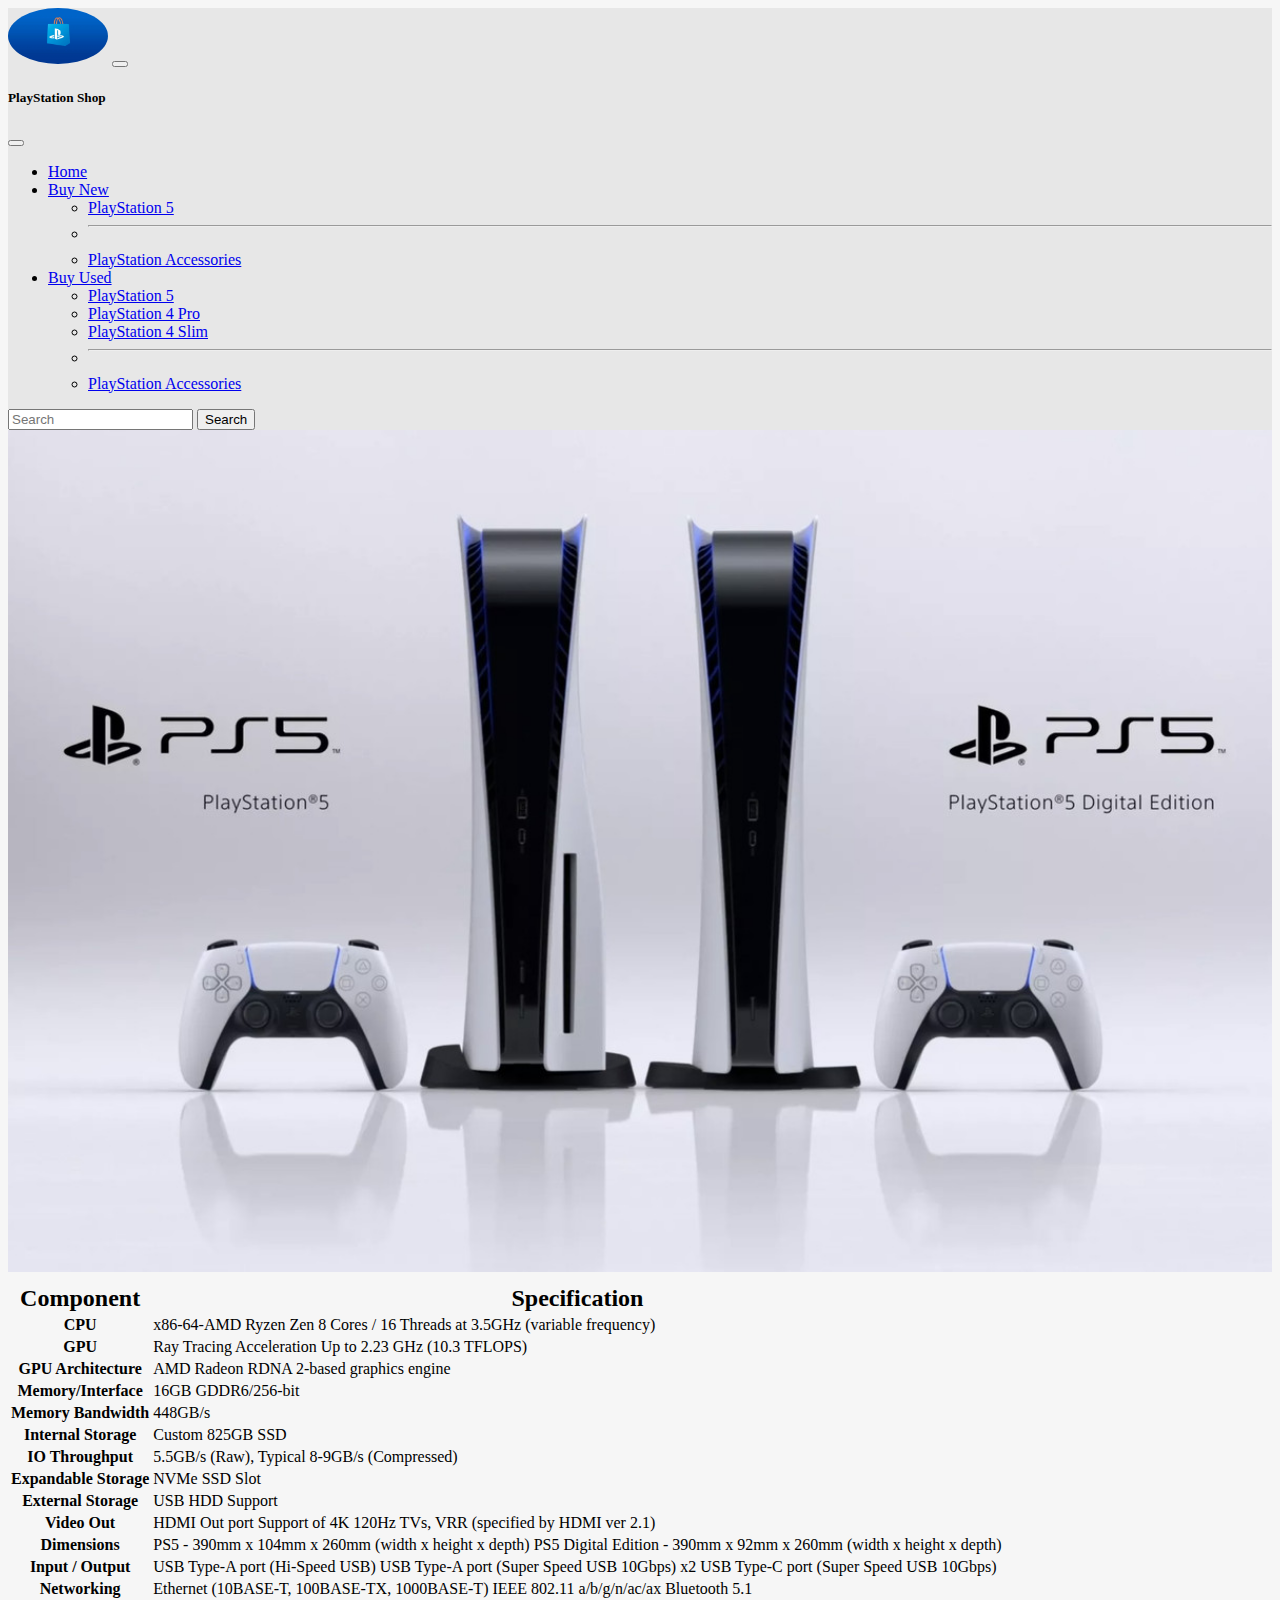
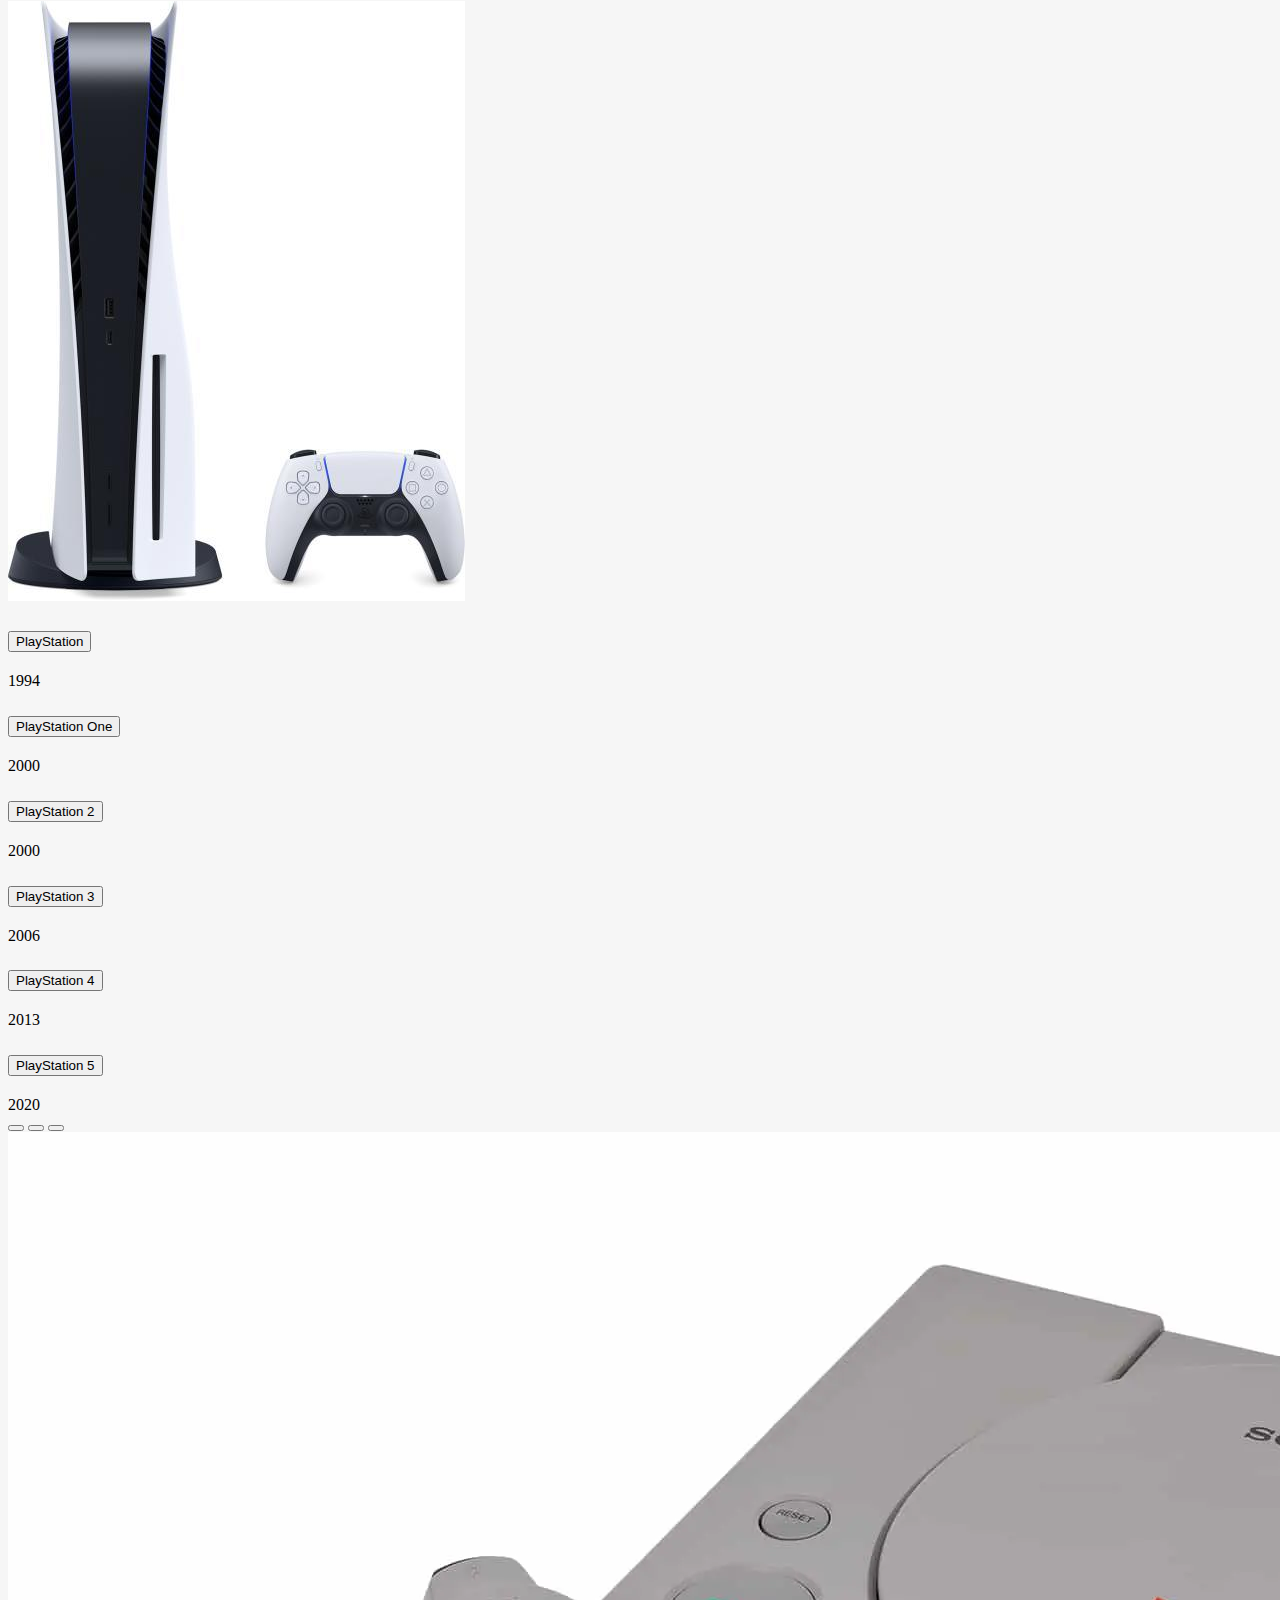
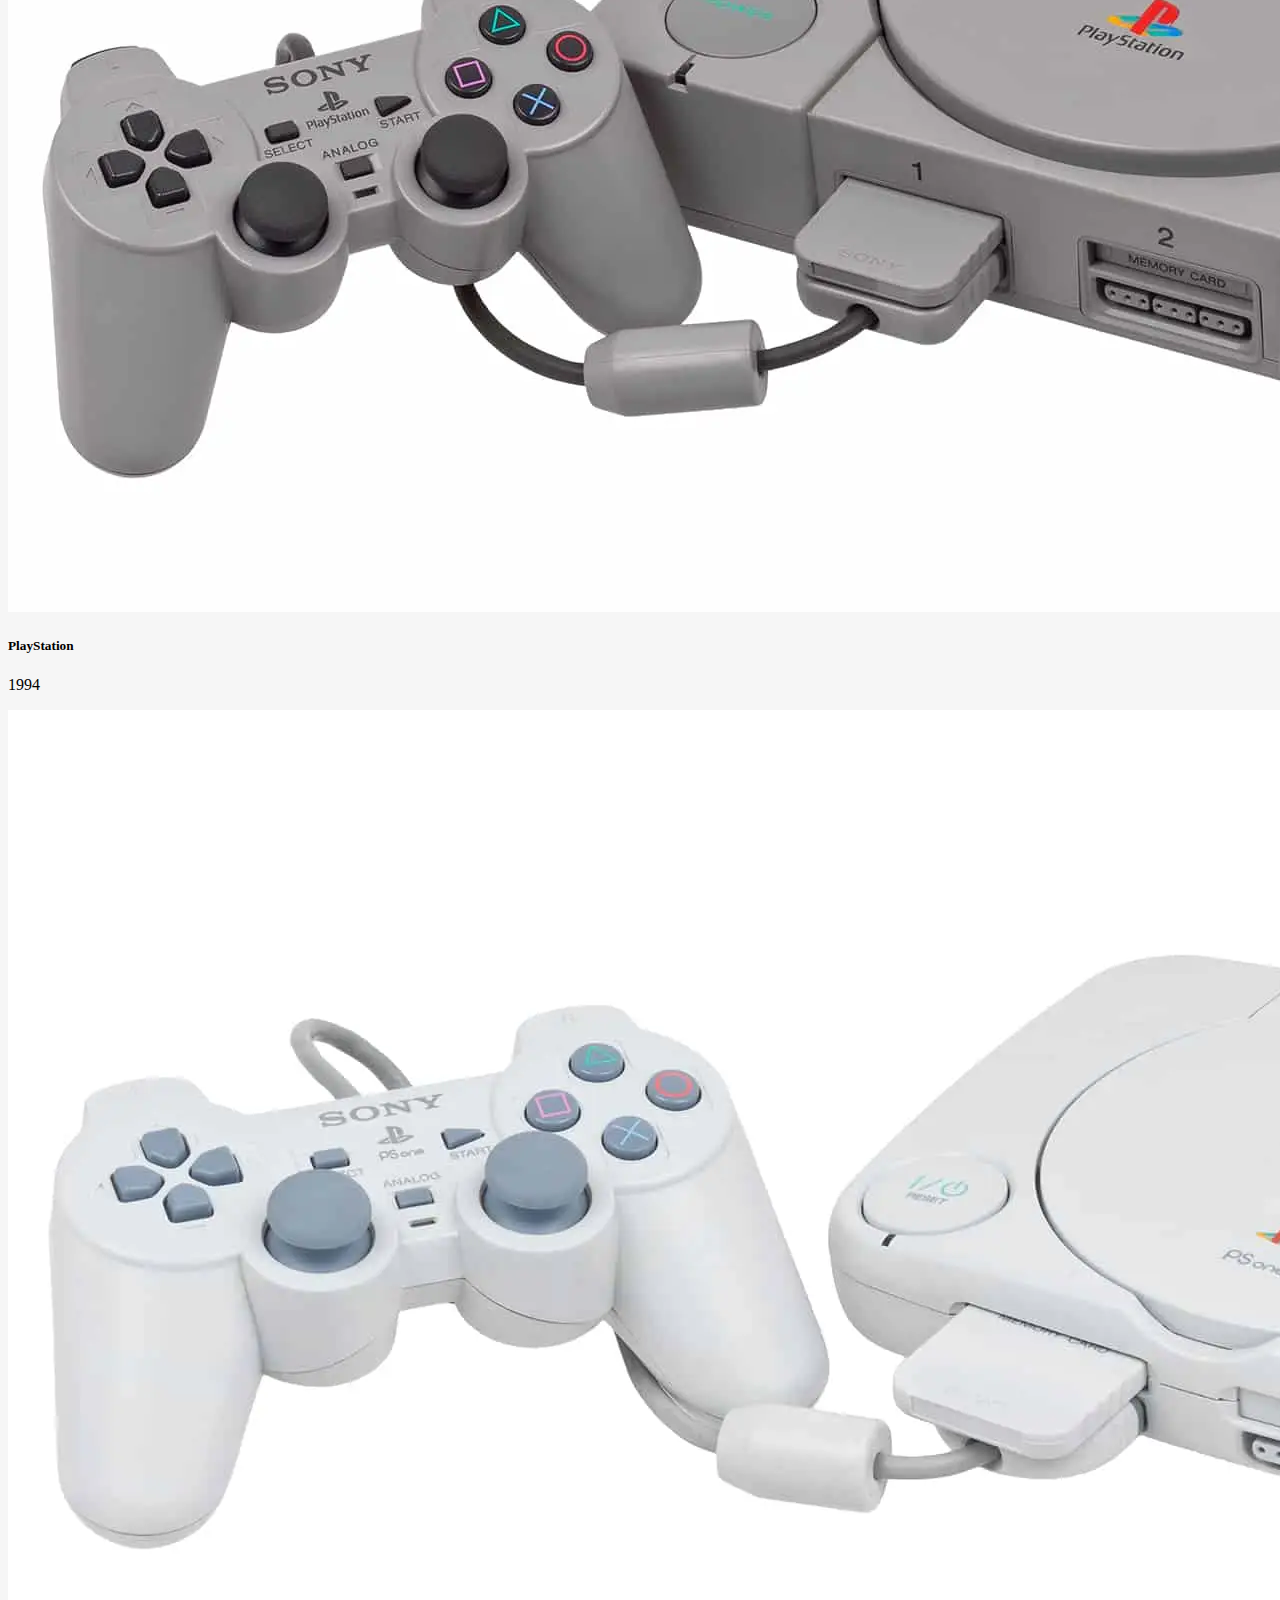
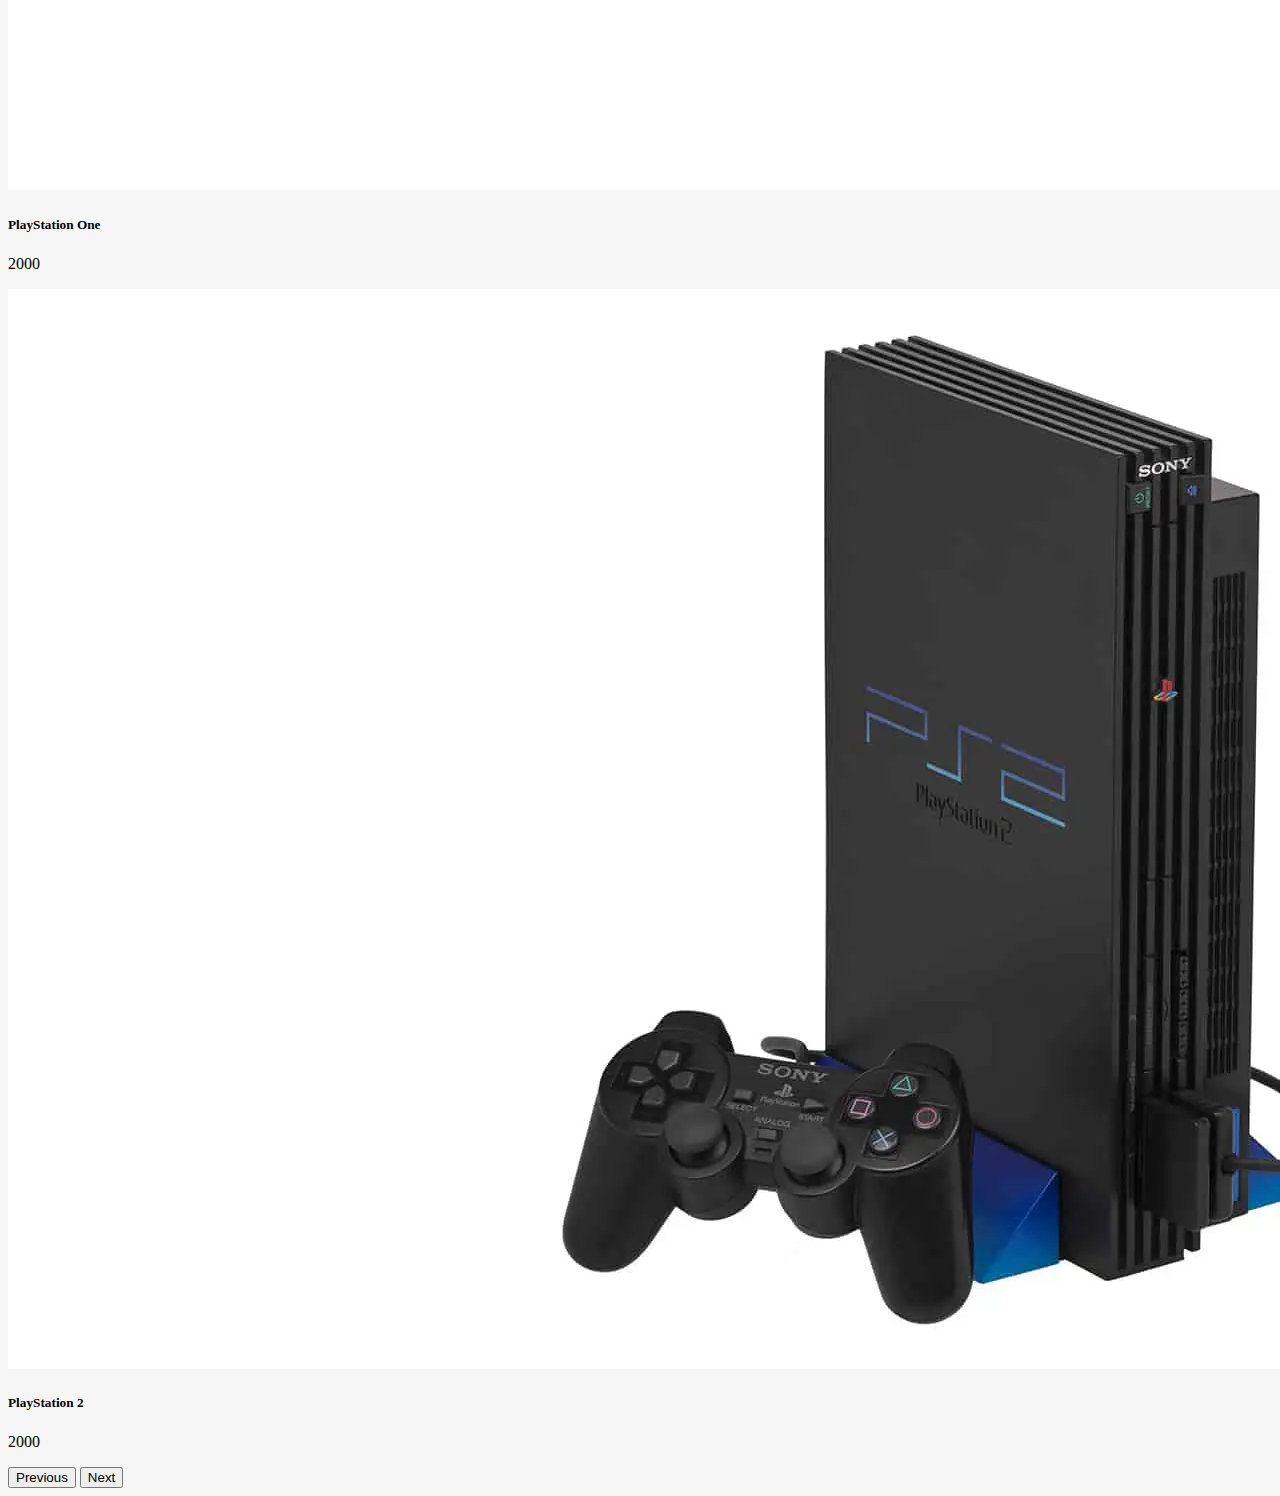
<file: index.html>
<!DOCTYPE html>
<html lang="en">
<head>
    <meta charset="UTF-8">
    <meta http-equiv="X-UA-Compatible" content="IE=edge">
    <meta name="viewport" content="width=device-width, initial-scale=1.0">
    <link href="https://cdn.jsdelivr.net/npm/bootstrap@5.2.3/dist/css/bootstrap.min.css" 
        rel="stylesheet" integrity="sha384-rbsA2VBKQhggwzxH7pPCaAqO46MgnOM80zW1RWuH61DGLwZJEdK2Kadq2F9CUG65" crossorigin="anonymous">
    <link rel="stylesheet" href="./style.css">
    <title>Document</title>
</head>
<body>
    <nav class="navbar ">
        <div class="container-fluid">
          <a class="navbar-brand" href="#"><img src="./blob_xsxm.1280.webp" width="100px" style="border-radius: 50%"></a>
          <button class="navbar-toggler" type="button" data-bs-toggle="offcanvas" data-bs-target="#offcanvasNavbar" aria-controls="offcanvasNavbar">
            <span class="navbar-toggler-icon"></span>
          </button>
          <div class="offcanvas offcanvas-end" tabindex="-1" id="offcanvasNavbar" aria-labelledby="offcanvasNavbarLabel">
            <div class="offcanvas-header">
              <h5 class="offcanvas-title" id="offcanvasNavbarLabel">PlayStation Shop</h5>
              <button type="button" class="btn-close" data-bs-dismiss="offcanvas" aria-label="Close"></button>
            </div>
            <div class="offcanvas-body">
              <ul class="navbar-nav justify-content-end flex-grow-1 pe-3">
                <li class="nav-item">
                  <a class="nav-link active" aria-current="page" href="#">Home</a>
                </li>
                <li class="nav-item dropdown">
                  <a class="nav-link dropdown-toggle" href="#" role="button" data-bs-toggle="dropdown" aria-expanded="false">
                    Buy New
                  </a>
                  <ul class="dropdown-menu">
                    <li><a class="dropdown-item" href="./ps5.html">PlayStation 5</a></li>
                    <li>
                      <hr class="dropdown-divider">
                    </li>
                    <li><a class="dropdown-item" href="#">PlayStation Accessories</a></li>
                  </ul>
                </li>
                <li class="nav-item dropdown">
                    <a class="nav-link dropdown-toggle" href="#" role="button" data-bs-toggle="dropdown" aria-expanded="false">
                      Buy Used
                    </a>
                    <ul class="dropdown-menu">
                      <li><a class="dropdown-item" href="#">PlayStation 5</a></li>
                      <li><a class="dropdown-item" href="#">PlayStation 4 Pro</a></li>
                      <li><a class="dropdown-item" href="#">PlayStation 4 Slim</a></li>
                      <li>
                        <hr class="dropdown-divider">
                      </li>
                      <li><a class="dropdown-item" href="#">PlayStation Accessories</a></li>
                    </ul>
                  </li>
              </ul>
              <form class="d-flex mt-3" role="search">
                <input class="form-control me-2" type="search" placeholder="Search" aria-label="Search">
                <button class="btn btn-outline-success" type="submit">Search</button>
              </form>
            </div>
          </div>
        </div>
      </nav>
        <div class="pskep-container">
      <img class="pskep img-fluid" src="./Screen_Shot_2020_08_26_at_5-29-22_PM-0.jpg" alt="">
        </div>
        <div class="container">
            <div class="row">
            <div class="table-container col-12 col-md-6 col-lg-6 col-xl-6">
            <table class="table table-striped">
                <tr>
                    <th class="large">Component</th><th class="large">Specification</th>
                </tr>
                <tr>
                    <th>CPU</th><td>x86-64-AMD Ryzen Zen 8 Cores / 16 Threads at 3.5GHz (variable frequency)</td>
                </tr>
                <tr>
                    <th>GPU</th><td>Ray Tracing Acceleration
                        Up to 2.23 GHz (10.3 TFLOPS)</td>
                </tr>
                <tr>
                    <th>GPU Architecture</th><td>AMD Radeon RDNA 2-based graphics engine</td>
                </tr>
                <tr>
                    <th>Memory/Interface</th><td>16GB GDDR6/256-bit</td>
                </tr>
                <tr>
                    <th>Memory Bandwidth</th><td>448GB/s</td>
                </tr>
                <tr>
                    <th>Internal Storage</th><td>Custom 825GB SSD</td>
                </tr>
                <tr>
                    <th>IO Throughput</th><td>5.5GB/s (Raw), Typical 8-9GB/s (Compressed)</td>
                </tr>
                <tr>
                    <th>Expandable Storage</th><td>NVMe SSD Slot</td>
                </tr>
                <tr>
                    <th>External Storage</th><td>USB HDD Support</td>
                </tr>
                <tr>
                    <th>Video Out</th><td>HDMI Out port
                        Support of 4K 120Hz TVs, VRR (specified by HDMI ver 2.1)</td>
                </tr>
                <tr>
                    <th>Dimensions</th><td>PS5 - 390mm x 104mm x 260mm (width x height x depth)
                        PS5 Digital Edition - 390mm x 92mm x 260mm (width x height x depth)</td>
                </tr>
                <tr>
                    <th>Input / Output</th><td>USB Type-A port (Hi-Speed USB)
                        USB Type-A port (Super Speed USB 10Gbps) x2
                        USB Type-C port (Super Speed USB 10Gbps)</td>
                </tr>
                <tr>
                    <th>Networking</th><td>Ethernet (10BASE-T, 100BASE-TX, 1000BASE-T)
                        IEEE 802.11 a/b/g/n/ac/ax
                        Bluetooth 5.1</td>
                </tr>
              </table>
            </div>
              <img src="./722489832.sony-playstation-5-ps5.jpg" alt="" class="col-12 col-md-6 col-lg-6 col-xl-6 img-fluid pskep2">
            </div>
        </div>
        <div class="accordion accordion-flush" id="accordionFlushExample">
          <div class="accordion-item">
            <h2 class="accordion-header" id="flush-headingOne">
              <button class="accordion-button collapsed" type="button" data-bs-toggle="collapse" data-bs-target="#flush-collapseOne" aria-expanded="false" aria-controls="flush-collapseOne">
                PlayStation
              </button>
            </h2>
            <div id="flush-collapseOne" class="accordion-collapse collapse" aria-labelledby="flush-headingOne" data-bs-parent="#accordionFlushExample">
              <div class="accordion-body">1994</div>
            </div>
          </div>
          <div class="accordion-item">
            <h2 class="accordion-header" id="flush-headingTwo">
              <button class="accordion-button collapsed" type="button" data-bs-toggle="collapse" data-bs-target="#flush-collapseTwo" aria-expanded="false" aria-controls="flush-collapseTwo">
                PlayStation One
              </button>
            </h2>
            <div id="flush-collapseTwo" class="accordion-collapse collapse" aria-labelledby="flush-headingTwo" data-bs-parent="#accordionFlushExample">
              <div class="accordion-body">2000</div>
            </div>
          </div>
          <div class="accordion-item">
            <h2 class="accordion-header" id="flush-headingThree">
              <button class="accordion-button collapsed" type="button" data-bs-toggle="collapse" data-bs-target="#flush-collapseThree" aria-expanded="false" aria-controls="flush-collapseThree">
                PlayStation 2
              </button>
            </h2>
            <div id="flush-collapseThree" class="accordion-collapse collapse" aria-labelledby="flush-headingThree" data-bs-parent="#accordionFlushExample">
              <div class="accordion-body">2000</div>
            </div>
          </div>
          <div class="accordion-item">
            <h2 class="accordion-header" id="flush-headingFour">
              <button class="accordion-button collapsed" type="button" data-bs-toggle="collapse" data-bs-target="#flush-collapseFour" aria-expanded="false" aria-controls="flush-collapseFour">
                PlayStation 3
              </button>
            </h2>
            <div id="flush-collapseFour" class="accordion-collapse collapse" aria-labelledby="flush-headingFour" data-bs-parent="#accordionFlushExample">
              <div class="accordion-body">2006</div>
            </div>
          </div>
          <div class="accordion-item">
            <h2 class="accordion-header" id="flush-headingFive">
              <button class="accordion-button collapsed" type="button" data-bs-toggle="collapse" data-bs-target="#flush-collapseFive" aria-expanded="false" aria-controls="flush-collapseFive">
                PlayStation 4
              </button>
            </h2>
            <div id="flush-collapseFive" class="accordion-collapse collapse" aria-labelledby="flush-headingFive" data-bs-parent="#accordionFlushExample">
              <div class="accordion-body">2013</div>
            </div>
          </div>
          <div class="accordion-item">
            <h2 class="accordion-header" id="flush-headingSix">
              <button class="accordion-button collapsed" type="button" data-bs-toggle="collapse" data-bs-target="#flush-collapseSix" aria-expanded="false" aria-controls="flush-collapseSix">
                PlayStation 5
              </button>
            </h2>
            <div id="flush-collapseSix" class="accordion-collapse collapse" aria-labelledby="flush-headingSix" data-bs-parent="#accordionFlushExample">
              <div class="accordion-body">2020</div>
            </div>
          </div>
        </div>
        <div id="carouselExampleCaptions" class="carousel slide col-6" data-bs-ride="false">
          <div class="carousel-indicators">
            <button type="button" data-bs-target="#carouselExampleCaptions" data-bs-slide-to="0" class="active" aria-current="true" aria-label="Slide 1"></button>
            <button type="button" data-bs-target="#carouselExampleCaptions" data-bs-slide-to="1" aria-label="Slide 2"></button>
            <button type="button" data-bs-target="#carouselExampleCaptions" data-bs-slide-to="2" aria-label="Slide 3"></button>
          </div>
          <div class="carousel-inner">
            <div class="carousel-item active">
              <img src="./Playstation.webp" class="d-block w-100" alt="...">
              <div class="carousel-caption d-none d-md-block">
                <h5>PlayStation</h5>
                <p>1994</p>
              </div>
            </div>
            <div class="carousel-item">
              <img src="./Playstation One.webp" class="d-block w-100" alt="...">
              <div class="carousel-caption d-none d-md-block">
                <h5>PlayStation One</h5>
                <p>2000</p>
              </div>
            </div>
            <div class="carousel-item">
              <img src="./PlayStation 2.webp" class="d-block w-100" alt="...">
              <div class="carousel-caption d-none d-md-block">
                <h5>PlayStation 2</h5>
                <p>2000</p>
              </div>
            </div>
          </div>
          <button class="carousel-control-prev" type="button" data-bs-target="#carouselExampleCaptions" data-bs-slide="prev">
            <span class="carousel-control-prev-icon" aria-hidden="true"></span>
            <span class="visually-hidden">Previous</span>
          </button>
          <button class="carousel-control-next" type="button" data-bs-target="#carouselExampleCaptions" data-bs-slide="next">
            <span class="carousel-control-next-icon" aria-hidden="true"></span>
            <span class="visually-hidden">Next</span>
          </button>
        </div>



<script src="https://cdn.jsdelivr.net/npm/bootstrap@5.2.3/dist/js/bootstrap.bundle.min.js" 
    integrity="sha384-kenU1KFdBIe4zVF0s0G1M5b4hcpxyD9F7jL+jjXkk+Q2h455rYXK/7HAuoJl+0I4" crossorigin="anonymous"></script>
</body>
</html>
</file>
<file: style.css>
body {
    background-color: rgb(246, 246, 246);
}

.navbar {
    flex-wrap: nowrap;
    background-color: rgb(231, 231, 231);
}

.pskep {
    width: 100%;
}

.pskep-container {
    display: flex;
    justify-content: center;
}

.large {
    font-size: x-large;
}

.container {
    margin-top: 10px;
}

.pskep2 {
    height: 30%;
}
</file>
